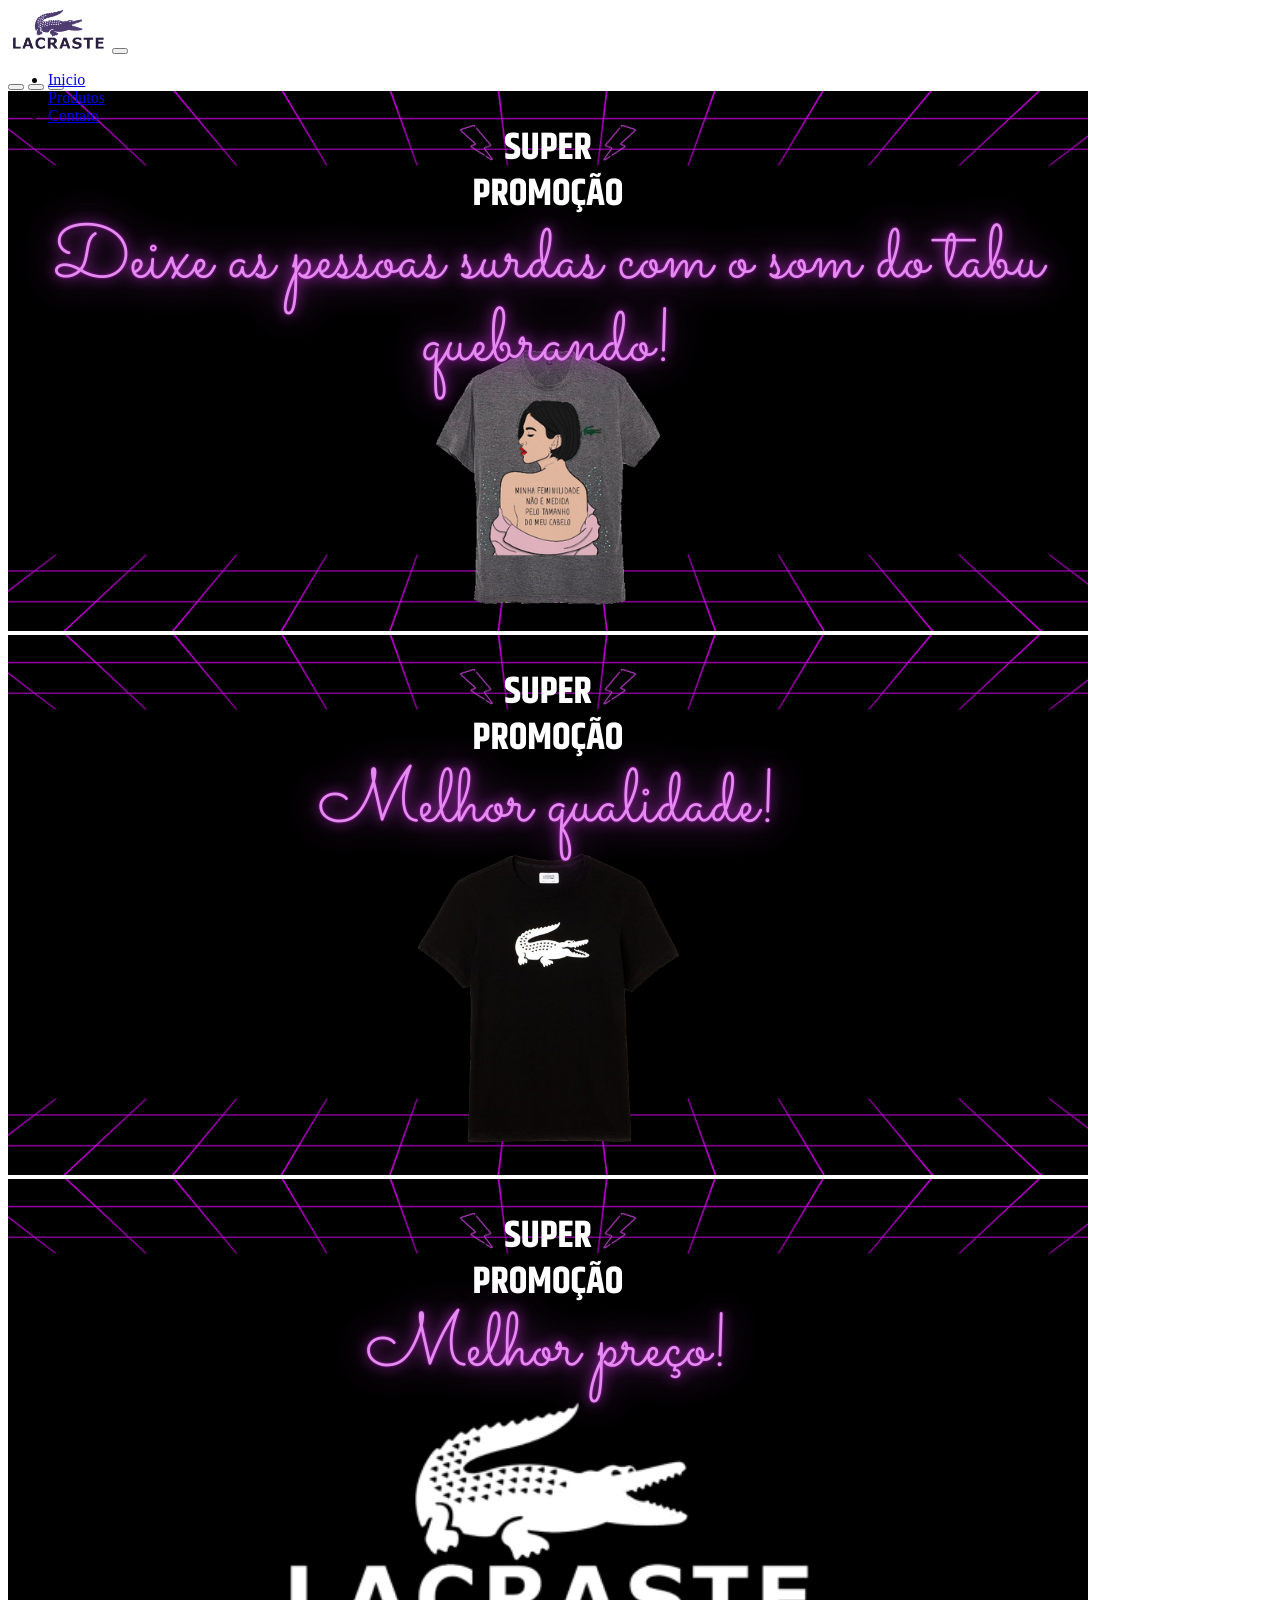
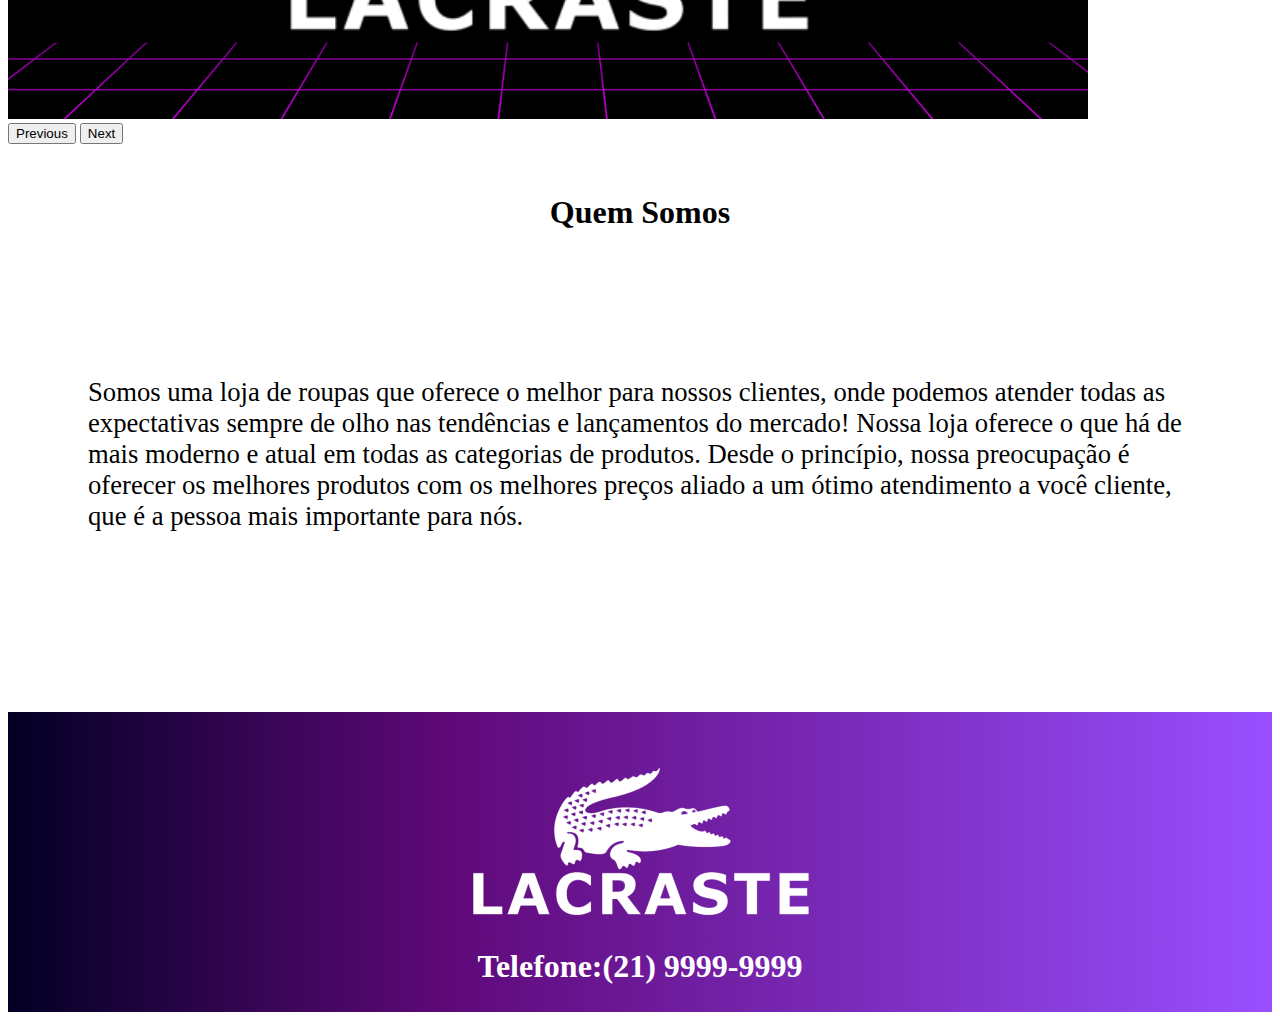
<file: projeto Lacraste/index.html>
<!doctype html>
<html lang="pt-br">
  <head>
    <!-- Required meta tags -->
    <meta charset="utf-8">
    <meta name="viewport" content="width=device-width, initial-scale=1">

    <!-- Bootstrap CSS -->
    <link href="https://cdn.jsdelivr.net/npm/bootstrap@5.1.3/dist/css/bootstrap.min.css" rel="stylesheet" integrity="sha384-1BmE4kWBq78iYhFldvKuhfTAU6auU8tT94WrHftjDbrCEXSU1oBoqyl2QvZ6jIW3" crossorigin="anonymous">
    <link rel="stylesheet" href="css/style.css">
    <title>Lacraste</title>
  </head>
  <body onscroll="fecharnavbar()">
      <!--Navbar-->
    <nav id="nav" class="navbar navbar-expand-lg navbar-light bg-light">
        <div class="container-fluid">
          <a class="navbar-brand" href="index.html" id="logo"><img width="100px" src="img/logo.png" alt=""></a>
          <button class="navbar-toggler" type="button" data-bs-toggle="collapse" data-bs-target="#navbarNav" aria-controls="navbarNav" aria-expanded="false" aria-label="Toggle navigation">
            <span class="navbar-toggler-icon"></span>
          </button>
          <div class="collapse navbar-collapse" id="navbarNav">
            <ul class="navbar-nav">
              <li class="nav-item">
                <a class="nav-link active" aria-current="page" href="index.html">Inicio</a>
              </li>
              <li class="nav-item">
                <a class="nav-link" aria-current="page" href="produtos.html">Produtos</a>
              </li>
              <li class="nav-item">
                <a class="nav-link" aria-current="page" href="contato.html">Contato</a>
              </li>
            </ul>
          </div>
        </div>
      </nav>

      <!--Carousel-->
      <div id="carouselExampleIndicators" class="carousel slide" data-bs-ride="carousel">
        <div class="carousel-indicators">
          <button type="button" data-bs-target="#carouselExampleIndicators" data-bs-slide-to="0" class="active" aria-current="true" aria-label="Slide 1"></button>
          <button type="button" data-bs-target="#carouselExampleIndicators" data-bs-slide-to="1" aria-label="Slide 2"></button>
          <button type="button" data-bs-target="#carouselExampleIndicators" data-bs-slide-to="2" aria-label="Slide 3"></button>
        </div>
        <div class="carousel-inner">
          <div class="carousel-item active">
            <img src="img/slide1.png" class="d-block w-100"  alt="...">
          </div>
          <div class="carousel-item">
            <img src="img/slide2.png" class="d-block w-100" alt="...">
          </div>
          <div class="carousel-item">
            <img src="img/slide3.png" class="d-block w-100" alt="...">
          </div>
        </div>
        <button class="carousel-control-prev" type="button" data-bs-target="#carouselExampleIndicators" data-bs-slide="prev">
          <span class="carousel-control-prev-icon" aria-hidden="true"></span>
          <span class="visually-hidden">Previous</span>
        </button>
        <button class="carousel-control-next" type="button" data-bs-target="#carouselExampleIndicators" data-bs-slide="next">
          <span class="carousel-control-next-icon" aria-hidden="true"></span>
          <span class="visually-hidden">Next</span>
        </button>
      </div>

      <!--Conteúdo-->
    <div class="container">
        <div class="row">
            <div class="col">
                <h1 class="title">Quem Somos</h1>
                <br>
                <p id="quem">Somos uma loja de roupas que oferece o melhor para nossos clientes, onde podemos atender todas as expectativas sempre de olho nas tendências e lançamentos do mercado!

                  Nossa  loja oferece o que há de mais  moderno e atual em todas as categorias de produtos.
                  
                  Desde o princípio, nossa preocupação é oferecer os melhores produtos com os melhores preços aliado a um ótimo atendimento a você cliente, que é a pessoa mais importante para nós.</p>
            </div>
        </div>
    </div>

    <!-- Footer -->
    <footer>
      <img src="img/logofooter.png" alt="">
      <h1>Telefone:(21) 9999-9999</h1>
    </footer>

    <!-- Optional JavaScript; choose one of the two! -->

    <!-- Option 1: Bootstrap Bundle with Popper -->
    <script src="https://cdn.jsdelivr.net/npm/bootstrap@5.1.3/dist/js/bootstrap.bundle.min.js" integrity="sha384-ka7Sk0Gln4gmtz2MlQnikT1wXgYsOg+OMhuP+IlRH9sENBO0LRn5q+8nbTov4+1p" crossorigin="anonymous"></script>
    <script src="js/script.js"></script>
    <!-- Option 2: Separate Popper and Bootstrap JS -->
    <!--
    <script src="https://cdn.jsdelivr.net/npm/@popperjs/core@2.10.2/dist/umd/popper.min.js" integrity="sha384-7+zCNj/IqJ95wo16oMtfsKbZ9ccEh31eOz1HGyDuCQ6wgnyJNSYdrPa03rtR1zdB" crossorigin="anonymous"></script>
    <script src="https://cdn.jsdelivr.net/npm/bootstrap@5.1.3/dist/js/bootstrap.min.js" integrity="sha384-QJHtvGhmr9XOIpI6YVutG+2QOK9T+ZnN4kzFN1RtK3zEFEIsxhlmWl5/YESvpZ13" crossorigin="anonymous"></script>
    -->
  </body>
</html>
</file>
<file: projeto Lacraste/css/style.css>
#logo{
    color: red;
}

.title{
    margin-top: 50px;
    text-align: center;
}

.card{
    margin-top: 50px;
}

.card a.btn{
    background-color: blueviolet;
    border-color: blueviolet;
}

.fin{
    background-color: blueviolet;
    border-color: blueviolet;
    width: 100%;
}
.fin:hover{
    background-color: rgb(91, 16, 161);
    border-color: blueviolet;
}

footer{
    background: rgb(2,0,36);
    background: linear-gradient(90deg, rgba(2,0,36,1) 0%, rgba(95,9,121,1) 35%, rgba(152,79,255,1) 100%);
    height: 300px;
    margin-top: 100px;
    text-align: center;
    color: white;
}

footer img{
    margin-top: 4%;
}

.contato{
    background: rgb(2,0,36);
    background: linear-gradient(90deg, rgba(2,0,36,1) 0%, rgba(95,9,121,1) 35%, rgba(152,79,255,1) 100%);
    height: 100vh;
    text-align: center;
    color: white;
    padding-top: 150px;
}

.contato img{
    margin-bottom: 50px;
}
    
.navbar{
    position: fixed;
    z-index: 999;
    width: 100%;
    transition: 0.5s;
}

.fa-cart-shopping{
    font-size: 200pt;
}

#carrinho{
    position: absolute;
    right: 0;
    top:99%;
    background-color: white;
    display: none;
    text-align: center;
    max-height: 500px;
    overflow-y: auto;
    border-color: rgb(212, 212, 212);
    border-style: solid;
    border-width: 1px;
}

#carrinho table tr td{
    padding: 20px;
    width: 120px;
}

#carrinho table tr td.tirar{
    padding: 10px;
    width: 20px;
}

#carrinho table tr td input{
    text-align: center;
    width: 50px;
}

span.valor{
    font-weight: 600;
    font-size: 17pt;
}

p.pval{
    font-weight: 800;
}

.carousel{
    padding-top: 65px;
}

#quem{
    padding: 80px;
    font-size: 20pt;
}


form h3{
    text-align: center;
    color: white;
    background-color: blueviolet;
    border-radius: 20px;
}

form h4{
    text-align: center;
    color: blueviolet;
}

.form-check .form-check-label .circle .check{
    background-color: blueviolet;
}

.form-check{
    text-align: center;
}

.form-check-label{
    margin-left: 40px;  
}

form .row, form div{
    margin-top: 20px;
}

form div div label{
    font-weight: 600;
}

.modal-body{
    padding: 50px;
}

.alert{
    text-align: center;
    color: red;
    font-size: 40pt;
}

#aviso{
    width: 100%;
    text-align: center;
}

.valfinform{
    font-size: 15pt;
    font-weight: 600;
}

#envio{
    text-align: center;
    margin-top: 15%;
}

#envio i{
    font-size: 80pt;
}

#avisosenha{
    color: red;
    display: none;
}
</file>
